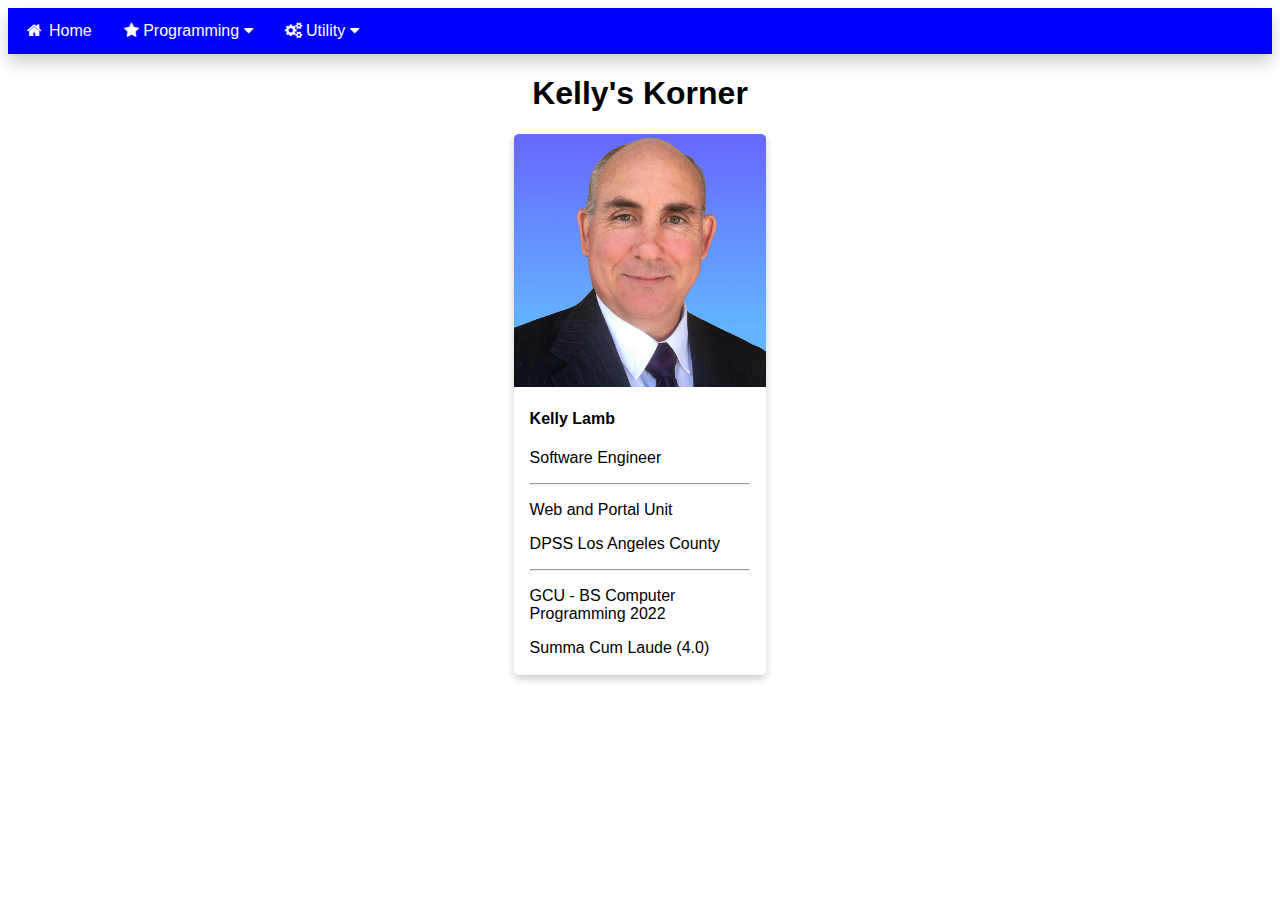
<file: index.html>
<!DOCTYPE html>
<html>
<head>
	<title>Kelly Lamb</title>
	<link rel=stylesheet href="css/nav.css" />
	<link rel=stylesheet href="css/styles.css" />
	<link rel="icon" type="image/x-icon" href="favicon.ico">
	<link rel="shortcut icon" type="image/x-icon" href="favicon.ico">
	<meta name="viewport" content="width=device-width, initial-scale=1">
	<link rel="stylesheet" href="https://cdnjs.cloudflare.com/ajax/libs/font-awesome/4.7.0/css/font-awesome.min.css">
</head>
<body>
	<nav class="navbar">
		<a href="index.html"><i class="fa fa-fw fa-home" aria-hidden="true"></i> Home</a>
		<div class="dropdown">
			<button class="dropbtn"><i class="fa fa-star" aria-hidden="true"></i> Programming 
				<i class="fa fa-caret-down"></i>
			</button>
			<div class="dropdown-content">
				<a href="java.html"><i class="fa fa-file-code-o" aria-hidden="true"></i> Java</a>
				<a href="games.html"><i class="fa fa-file-code-o" aria-hidden="true"></i> Javascript (Games)</a>
				<a href="csharp.html"><i class="fa fa-file-code-o" aria-hidden="true"></i> C#</a>
				<a href="c_cplusplus.html"><i class="fa fa-file-code-o" aria-hidden="true"></i> C/C++</a>
				<a href="php.html"><i class="fa fa-file-code-o" aria-hidden="true"></i> PHP</a>
				<a href="sql.html"><i class="fa fa-file-code-o" aria-hidden="true"></i> SQL</a>
			</div>
		</div> 
		<div class="dropdown">
			<button class="dropbtn"><i class="fa fa-cogs" aria-hidden="true"></i> Utility 
				<i class="fa fa-caret-down"></i>
			</button>
			<div class="dropdown-content">
				<a href="./utilities/timer.html"><i class="fa fa fa-cog" aria-hidden="true"></i> Timer</a>
			</div>
		</div> 
	</nav>
	<h1>Kelly's Korner</h1>
	<div class="card">
		<div>
			<img class="slides" src="images/kellys-photo.png" alt="Kelly's Photo" style="width:100%">
			<img class="slides" src="images/kellys-photo2.jpg" alt="Kelly's Photo" style="width:100%">
			<img class="slides" src="images/kellys-photo3.jpg" alt="Kelly's Photo" style="width:100%">
			<img class="slides" src="images/kellys-photo4.jpg" alt="Kelly's Photo" style="width:100%">
			<img class="slides" src="images/kellys-photo5.jpg" alt="Kelly's Photo" style="width:100%">
			<img class="slides" src="images/kellys-photo6.jpg" alt="Kelly's Photo" style="width:100%">
			<img class="slides" src="images/kellys-photo7.jpg" alt="Kelly's Photo" style="width:100%">
			<img class="slides" src="images/kellys-photo8.jpg" alt="Kelly's Photo" style="width:100%">
			<img class="slides" src="images/kellys-photo9.jpg" alt="Kelly's Photo" style="width:100%">
		</div>
		<div class="container">
			<h4><b>Kelly Lamb</b></h4>
			<p>Software Engineer</p>
			<hr />
			<p>Web and Portal Unit</p>
			<p>DPSS Los Angeles County</p>
			<hr />
			<p>GCU - BS Computer Programming 2022</p>
			<p>Summa Cum Laude (4.0)</p>
		</div>
	</div>

<script>
var slideIndex = 0;
carousel();

function carousel() {
	var i;
	var slides = document.getElementsByClassName("slides");
	for (i = 0; i < slides.length; i++) {
		slides[i].style.display = "none";  
	}
	slideIndex++;
	if (slideIndex > slides.length) {slideIndex = 1}  // Wrap around  
	slides[slideIndex-1].style.display = "block";  
	setTimeout(carousel, 5000); // Change image every 5 seconds
}
</script>

</body>
</html>
</file>
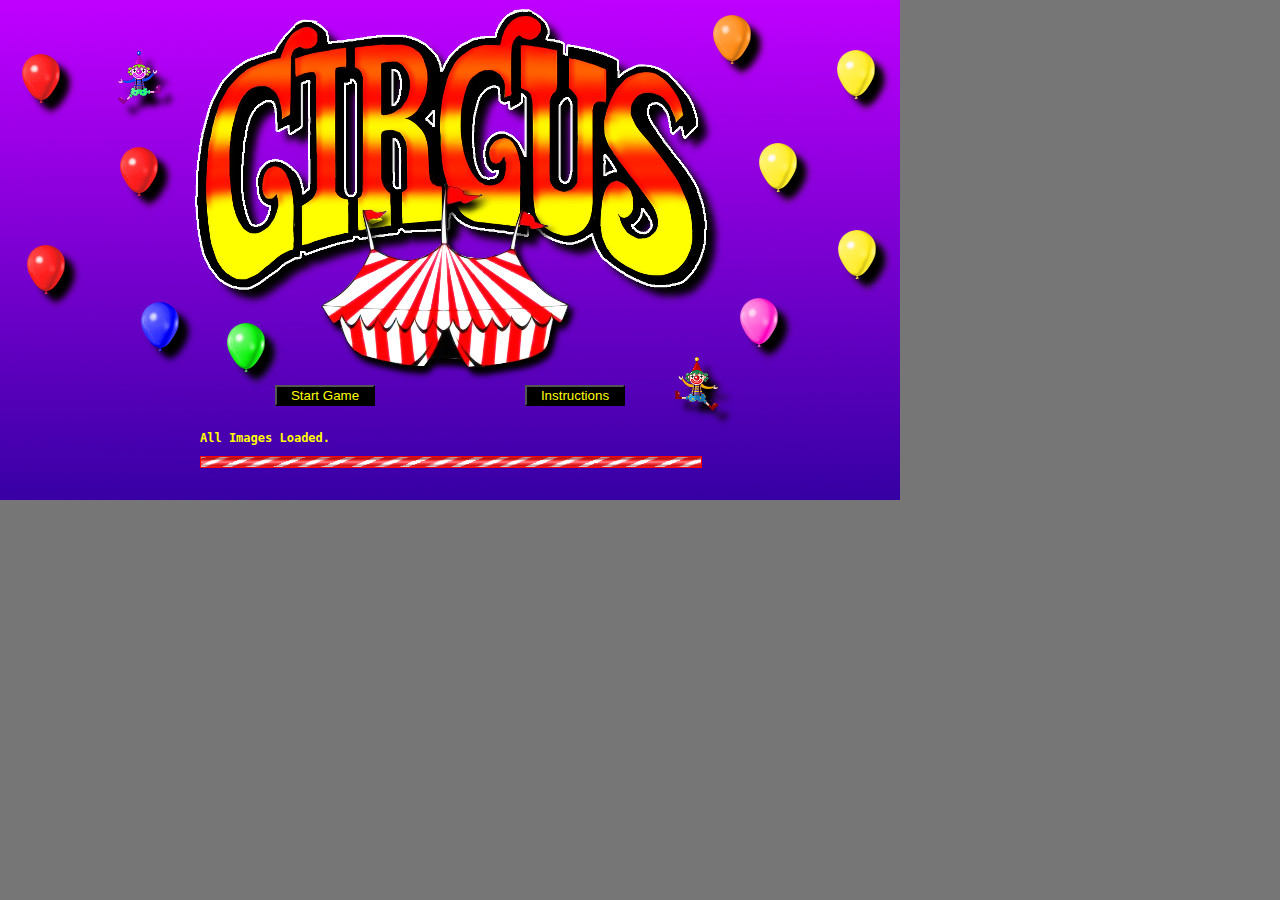
<file: games/circus/index.html>
<!DOCTYPE html>
<html lang="en-us" dir="ltr" >

<head>
	<title>Circus</title>
	<meta charset="utf-8" />
	<meta http-equiv="content-type" content="text/html">
<!--	<meta name="viewport" content="width=device-width, initial-scale=1.0" /> -->

	<style type="text/css" media="all">
		@import "css/main.css";
	</style>
</head>

<body>
	<div id="backgrounds">
	</div>
	<div id="splash">
		<div id="loadingMessage">
			<p>You must turn JavaScript on in order for this game to work</p>
			<div>
				<div>
				</div>
			</div>
		</div> <!-- END #loadingMessage -->
		<button id="btnStartGame"    style="background-color: black; color: yellow; display: none; margin: 0px; position: absolute; left: 275px; top: 385px; width: 100px;" onclick="ready();">Start&nbsp;Game</button>
		<button id="btnInstructions" style="background-color: black; color: yellow; display: none; margin: 0px; position: absolute; left: 525px; top: 385px; width: 100px;" onclick="showInstructions();">Instructions</button>
	</div>
	<div id="instructions">
		<button style="margin: 0px; position: absolute; left: 400px; top: 560px; width: 100px;" onclick="hideInstructions();">Close</button>
	</div>
	<div id="gameover">
	</div>
	<div id="stage">
		<div id="newlevel">
			<p id="levelNumber">1</p>
		</div>
		<div id="scores">
			<div id="score1"></div>
			<div id="highScore"></div>
			<div id="score2"></div>
		</div>

		<div id="status">
			<div id="clownCount"></div>
			<div id="clownCountDisplay">
				<img id="cd1" src="images/clown1_5.png" width="19" height="25" style="visibility: hidden;" alt="clown counter 1">
				<img id="cd2" src="images/clown1_6.png" width="19" height="25" style="visibility: hidden;" alt="clown counter 2">
				<img id="cd3" src="images/clown1_4.png" width="19" height="25" style="visibility: hidden;" alt="clown counter 3">
				<img id="cd4" src="images/clown1_3.png" width="19" height="25" style="visibility: hidden;" alt="clown counter 4">
				<img id="cd5" src="images/clown1_1.png" width="19" height="25" style="visibility: hidden;" alt="clown counter 5">
			</div>
		</div>
	</div>
	<div id="sm2-container"></div>

	<script type="text/javascript" src="scripts/howler.min.js"></script>
	<script type="text/javascript" src="scripts/preload.js"></script>
	<script type="text/javascript" src="scripts/circus_howler.js"></script>

</body>
</html>
</file>
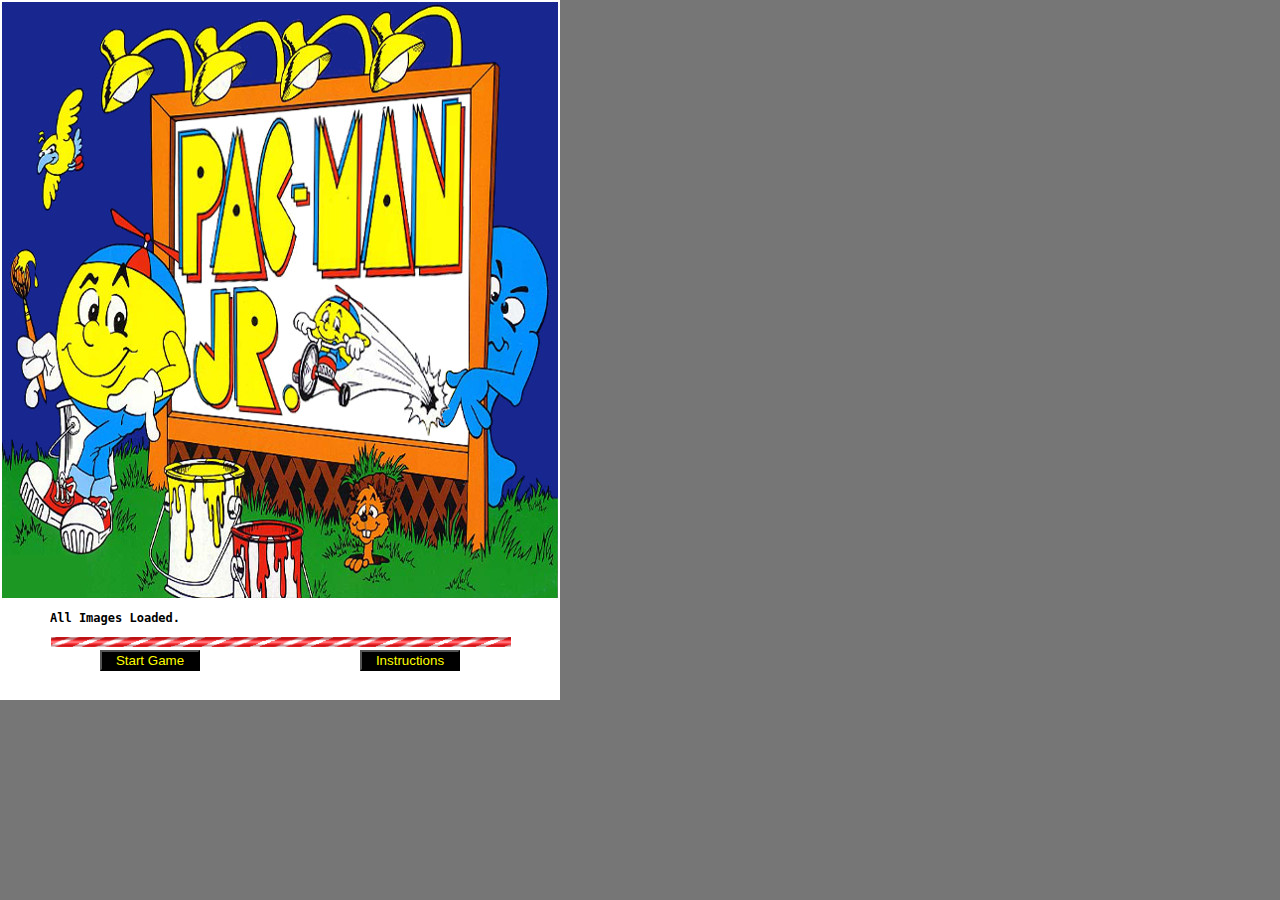
<file: games/pacmanjr/index.html>
<!DOCTYPE html>
<html lang="en-us" dir="ltr" >
<head>
	<title>Pac Man Jr.</title>
	<meta charset="utf-8">
	<meta name="viewport" content="width=560, initial-scale=1" />
	<style type="text/css" media="all">
		@import "css/main.css";
	</style>
</head>
<body>
<div id="container">
	<div id="splash">
		<div id="loadingMessage">
			<p>You must turn JavaScript on in order for this game to work</p>
			<div>
				<div>
				</div>
			</div>
		</div> <!-- END #loadingMessage -->
		<button id="btnStartGame"    style="background-color: black; color: yellow; display: none; margin: 0px; position: absolute; left: 100px; top: 650px; width: 100px;" onclick="ready();">Start&nbsp;Game</button>
		<button id="btnInstructions" style="background-color: black; color: yellow; display: none; margin: 0px; position: absolute; left: 360px; top: 650px; width: 100px;" onclick="showInstructions();">Instructions</button>
	</div>
	<div id="instructions">
		<button style="margin: 0px; position: absolute; left: 230px; top: 650px; width: 100px;" onclick="hideInstructions();">Close</button>
	</div>
	<div id="gameover">
	</div>
	<div id="stage">
		<div id="scores">
			<div id="score1"></div>
			<div id="highScore"></div>
			<div id="score2"></div>
		</div>
		<div id="mazeArea">
		</div>
		<div id="status">
			<div id="goodieDisplay">
				<img id="gc7" src="images/goodie06.png" width="30" height="30" style="visibility: hidden; padding: 2px; margin: 0px; border: 0px; display: inline; float: left;" alt="goodie 7">
				<img id="gc6" src="images/goodie05.png" width="30" height="30" style="visibility: hidden; padding: 2px; margin: 0px; border: 0px; display: inline; float: left;" alt="goodie 6">
				<img id="gc5" src="images/goodie04.png" width="30" height="30" style="visibility: hidden; padding: 2px; margin: 0px; border: 0px; display: inline; float: left;" alt="goodie 5">
				<img id="gc4" src="images/goodie03.png" width="30" height="30" style="visibility: hidden; padding: 2px; margin: 0px; border: 0px; display: inline; float: left;" alt="goodie 4">
				<img id="gc3" src="images/goodie02.png" width="30" height="30" style="visibility: hidden; padding: 2px; margin: 0px; border: 0px; display: inline; float: left;" alt="goodie 3">
				<img id="gc2" src="images/goodie01.png" width="30" height="30" style="visibility: hidden; padding: 2px; margin: 0px; border: 0px; display: inline; float: left;" alt="goodie 2">
				<img id="gc1" src="images/goodie00.png" width="30" height="30" style="visibility: hidden; padding: 2px; margin: 0px; border: 0px; display: inline; float: left;" alt="goodie 1">
			</div>
			<div id="livesCount"></div>
			<div id="livesCountDisplay">
				<img id="lc1" src="images/pr5.png" width="30" height="30" style="visibility: hidden; padding: 2px; margin: 0px; border 0px; display: inline; float: left;" alt="life count 1">
				<img id="lc2" src="images/pr5.png" width="30" height="30" style="visibility: hidden; padding: 2px; margin: 0px; border 0px; display: inline; float: left;" alt="life count 2">
				<img id="lc3" src="images/pr5.png" width="30" height="30" style="visibility: hidden; padding: 2px; margin: 0px; border 0px; display: inline; float: left;" alt="life count 3">
				<img id="lc4" src="images/pr5.png" width="30" height="30" style="visibility: hidden; padding: 2px; margin: 0px; border 0px; display: inline; float: left;" alt="life count 4">
				<img id="lc5" src="images/pr5.png" width="30" height="30" style="visibility: hidden; padding: 2px; margin: 0px; border 0px; display: inline; float: left;" alt="life count 5">
			</div>
		</div>
	</div>
</div>
	<script type="text/javascript" src="scripts/howler.min.js"></script>
	<script type="text/javascript" src="scripts/preload.js"></script>
	<script type="text/javascript" src="scripts/pacmanjr_howler.js"></script>
</body>
</html>
</file>
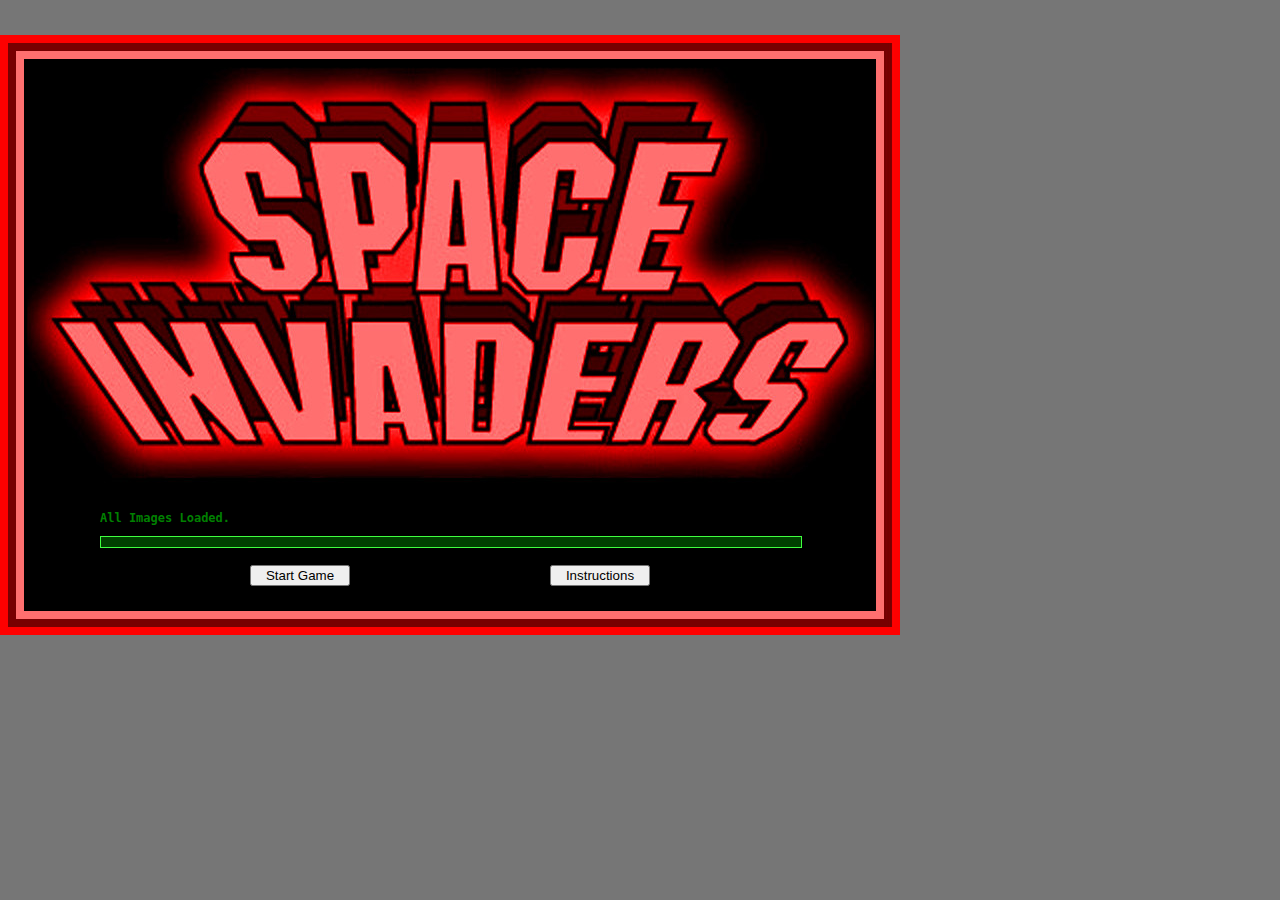
<file: games/spaceinvaders/index.html>
<!DOCTYPE html>
<html lang="en-us" dir="ltr" >

<head>
	<title>Space Invaders</title>

	<meta http-equiv="content-type" content="text/html; charset=utf-8" />

	<style type="text/css" media="all">
		@import "css/main.css";
	</style>
</head>

<body>
	<div id="splash">
		<div id="loadingMessage">
			<p>You must turn JavaScript on in order for this game to work</p>
			<div>
				<div>
				</div>
			</div>
		</div> <!-- END #loadingMessage -->
		<button id="btnStartGame"    style="display: none; margin: 0px; position: absolute; left: 250px; top: 530px; width: 100px;" onclick="ready();">Start&nbsp;Game</button>
		<button id="btnInstructions" style="display: none; margin: 0px; position: absolute; left: 550px; top: 530px; width: 100px;" onclick="showInstructions();">Instructions</button>
	</div>
	<div id="instructions">
		<button style="margin: 0px; position: absolute; left: 400px; top: 530px; width: 100px;" onclick="hideInstructions();">Close</button>
	</div>
	<div id="gameover">
	</div>
	<div id="stage">
		<div id="scores">
			<div id="score1"></div>
			<div id="highScore"></div>
			<div id="score2"></div>
		</div>
		<div id="status">
			<div id="shipCount"></div>
			<div id="shipCountDisplay">
				<img id="sd1" src="images/si_cannon2.png" width="37" height="25" style="visibility: hidden;" alt="ship count 1">
				<img id="sd2" src="images/si_cannon2.png" width="37" height="25" style="visibility: hidden;" alt="ship count 2">
				<img id="sd3" src="images/si_cannon2.png" width="37" height="25" style="visibility: hidden;" alt="ship count 3">
				<img id="sd4" src="images/si_cannon2.png" width="37" height="25" style="visibility: hidden;" alt="ship count 4">
			</div>
		</div>
	</div>

	<script type="text/javascript" src="scripts/howler.min.js"></script>
	<script type="text/javascript" src="scripts/preload.js"></script>
	<script type="text/javascript" src="scripts/spaceinvader_howler.js"></script>

</body>
</html>
</file>
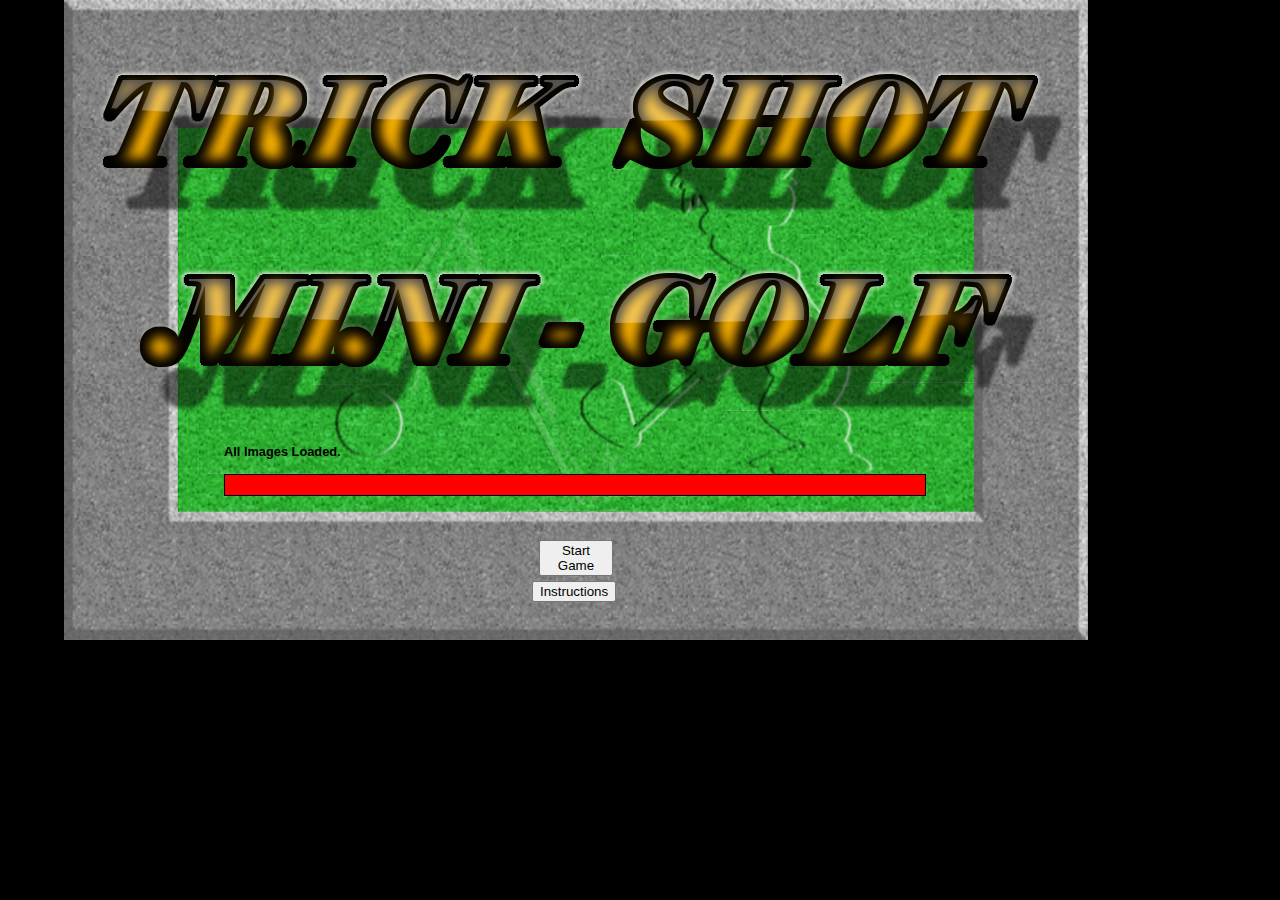
<file: games/trickshot/index.html>
<!DOCTYPE html>
<html lang="en-us" dir="ltr" >

<head>
	<title>Trick Shot Mini-Golf</title>

	<meta http-equiv="content-type" content="text/html; charset=utf-8" />

	<style type="text/css" media="all">
		@import "css/main.css";
	</style>
</head>

<body>
	<div id="splash">
		<div id="loadingMessage">
			<p>You must turn JavaScript on in order for this game to work</p>
			<div>
				<div>
				</div>
			</div>
		</div> <!-- END #loadingMessage -->
		<button id="btnStartGame"    style="display: none; margin: 540px 475px auto;" onclick="ready();">Start Game</button>
		<button id="btnInstructions" style="display: none; margin: 5px 468px;" onclick="showInstructions();">Instructions</button>
	</div>
	<div id="scard">
		<table id="scorecard">
			<tr><th colspan="20">Score Card</th></tr>
			<tr><th>Hole</th><th>1</th><th>2</th><th>3</th><th>4</th><th>5</th><th>6</th><th>7</th><th>8</th><th>9</th><th>10</th><th>11</th><th>12</th><th>13</th><th>14</th><th>15</th><th>16</th><th>17</th><th>18</th><th>Total</th></tr>
			<tr><th>Par</th><th>3</th><th>3</th><th>3</th><th>3</th><th>3</th><th>3</th><th>3</th><th>3</th><th>3</th><th>3</th><th>3</th><th>3</th><th>3</th><th>3</th><th>3</th><th>3</th><th>3</th><th>3</th><th>54</th></tr>
			<tr class="alt"><td>Score</td><td></td><td></td><td></td><td></td><td></td><td></td><td></td><td></td><td></td><td></td><td></td><td></td><td></td><td></td><td></td><td></td><td></td><td></td><td></td></tr>
			<tr class="alt"><td>Bonus</td><td></td><td></td><td></td><td></td><td></td><td></td><td></td><td></td><td></td><td></td><td></td><td></td><td></td><td></td><td></td><td></td><td></td><td></td><td></td></tr>
			<tr class="alt"><td>Status</td><td></td><td></td><td></td><td></td><td></td><td></td><td></td><td></td><td></td><td></td><td></td><td></td><td></td><td></td><td></td><td></td><td></td><td></td><td></td></tr>
		</table>
		<button style="margin: 0px 475px;" onclick="hideScoreCard();">Next</button>
	</div>
	<div id="instructions">
		<p>
			1. To start, click anywhere on the "Start Here" mat to place the ball.</br>
			2. To aim, move aiming balls in the direction you want to swing by moving the mouse.</br>
			3. The distance between the aiming balls indicates strength of the swing (far for hard hits, close for soft hits.)</br></br>
			Note: Bonus points are awarded for bankshots.  The more banks, the better the bonus.</br>
			Also, if you are too close to the edge, you may bank it off the edge to get better distance.</br>
		</p>
		<button style="margin: 10px 325px auto;" onclick="hideInstructions();">Close</button>
	</div>
	<div id="stage">
		<img name="ball1" src="images/ball.png" vspace="0" hspace="0" style="opacity: 1.0;  -ms-filter: 'progid:DXImageTransform.Microsoft.Alpha(Opacity=100)';filter: alpha(opacity=100); -moz-opacity: 1.0; -khtml-opacity: 1.0;position: absolute; z-index: 15; top: -250px; left:-450px; width: 16px; height: 16px; border: 0px; margin: 0px; padding: 0px; overflow: hidden;" alt="golf ball">
		<img name="ball2" src="images/ball.png" vspace="0" hspace="0" style="opacity: 0.3;  -ms-filter: 'progid:DXImageTransform.Microsoft.Alpha(Opacity= 30)';filter: alpha(opacity= 30); -moz-opacity: 0.3; -khtml-opacity: 0.3;position: absolute; z-index: 11; top: -250px; left: 450px; width: 16px; height: 16px; border: 0px; margin: 0px; padding: 0px; overflow: hidden;" alt="golf ball">
		<img name="ball3" src="images/ball.png" vspace="0" hspace="0" style="opacity: 0.5;  -ms-filter: 'progid:DXImageTransform.Microsoft.Alpha(Opacity= 50)';filter: alpha(opacity= 50); -moz-opacity: 0.5; -khtml-opacity: 0.5;position: absolute; z-index: 12; top: -250px; left: 450px; width: 16px; height: 16px; border: 0px; margin: 0px; padding: 0px; overflow: hidden;" alt="golf ball">
		<img name="ball4" src="images/ball.png" vspace="0" hspace="0" style="opacity: 0.7;  -ms-filter: 'progid:DXImageTransform.Microsoft.Alpha(Opacity= 70)';filter: alpha(opacity= 70); -moz-opacity: 0.7; -khtml-opacity: 0.7;position: absolute; z-index: 13; top: -250px; left: 450px; width: 16px; height: 16px; border: 0px; margin: 0px; padding: 0px; overflow: hidden;" alt="golf ball">
		<img name="ball5" src="images/ball.png" vspace="0" hspace="0" style="opacity: 0.9;  -ms-filter: 'progid:DXImageTransform.Microsoft.Alpha(Opacity= 90)';filter: alpha(opacity= 90); -moz-opacity: 0.9; -khtml-opacity: 0.9;position: absolute; z-index: 14; top: -250px; left: 450px; width: 16px; height: 16px; border: 0px; margin: 0px; padding: 0px; overflow: hidden;" alt="golf ball">
		<img name="hole"  src="images/hole.png" vspace="0" hspace="0" style="opacity: 1.0;  -ms-filter: 'progid:DXImageTransform.Microsoft.Alpha(Opacity=100)';filter: alpha(opacity=100); -moz-opacity: 1.0; -khtml-opacity: 1.0;position: absolute; z-index:  5; top: -250px; left: 450px; width: 32px; height: 24px; border: 0px; margin: 0px; padding: 0px; overflow: hidden;" alt="cup">
		<img name="start" src="images/smat.png" vspace="0" hspace="0" style="opacity: 0.4;  -ms-filter: 'progid:DXImageTransform.Microsoft.Alpha(Opacity= 40)';filter: alpha(opacity= 40); -moz-opacity: 0.4; -khtml-opacity: 0.4;position: absolute; z-index:  2; top: -250px; left: 450px; width:128px; height:128px; border: 0px; margin: 0px; padding: 0px; overflow: hidden;" alt="start">

		<img id="a11" src="images/grass.png" vspace="0" hspace="0" style="opacity: 1.0; position: absolute; z-index: 1; top:   0px; left:   0px; width: 128px; height: 128px; border: 0px; margin: 0px; padding: 0px; overflow: hidden;" alt="game piece">
		<img id="a12" src="images/grass.png" vspace="0" hspace="0" style="opacity: 1.0; position: absolute; z-index: 1; top:   0px; left: 128px; width: 128px; height: 128px; border: 0px; margin: 0px; padding: 0px; overflow: hidden;" alt="game piece">
		<img id="a13" src="images/grass.png" vspace="0" hspace="0" style="opacity: 1.0; position: absolute; z-index: 1; top:   0px; left: 256px; width: 128px; height: 128px; border: 0px; margin: 0px; padding: 0px; overflow: hidden;" alt="game piece">
		<img id="a14" src="images/grass.png" vspace="0" hspace="0" style="opacity: 1.0; position: absolute; z-index: 1; top:   0px; left: 384px; width: 128px; height: 128px; border: 0px; margin: 0px; padding: 0px; overflow: hidden;" alt="game piece">
		<img id="a15" src="images/grass.png" vspace="0" hspace="0" style="opacity: 1.0; position: absolute; z-index: 1; top:   0px; left: 512px; width: 128px; height: 128px; border: 0px; margin: 0px; padding: 0px; overflow: hidden;" alt="game piece">
		<img id="a16" src="images/grass.png" vspace="0" hspace="0" style="opacity: 1.0; position: absolute; z-index: 1; top:   0px; left: 640px; width: 128px; height: 128px; border: 0px; margin: 0px; padding: 0px; overflow: hidden;" alt="game piece">
		<img id="a17" src="images/grass.png" vspace="0" hspace="0" style="opacity: 1.0; position: absolute; z-index: 1; top:   0px; left: 768px; width: 128px; height: 128px; border: 0px; margin: 0px; padding: 0px; overflow: hidden;" alt="game piece">
		<img id="a18" src="images/grass.png" vspace="0" hspace="0" style="opacity: 1.0; position: absolute; z-index: 1; top:   0px; left: 896px; width: 128px; height: 128px; border: 0px; margin: 0px; padding: 0px; overflow: hidden;" alt="game piece">
		<img id="a19" src="images/grass.png" vspace="0" hspace="0" style="opacity: 1.0; position: absolute; z-index: 1; top:   0px; left:1024px; width: 128px; height: 128px; border: 0px; margin: 0px; padding: 0px; overflow: hidden;" alt="game piece">

		<img id="a21" src="images/grass.png" vspace="0" hspace="0" style="opacity: 1.0; position: absolute; z-index: 1; top: 128px; left:   0px; width: 128px; height: 128px; border: 0px; margin: 0px; padding: 0px; overflow: hidden;" alt="game piece">
		<img id="a22" src="images/grass.png" vspace="0" hspace="0" style="opacity: 1.0; position: absolute; z-index: 1; top: 128px; left: 128px; width: 128px; height: 128px; border: 0px; margin: 0px; padding: 0px; overflow: hidden;" alt="game piece">
		<img id="a23" src="images/grass.png" vspace="0" hspace="0" style="opacity: 1.0; position: absolute; z-index: 1; top: 128px; left: 256px; width: 128px; height: 128px; border: 0px; margin: 0px; padding: 0px; overflow: hidden;" alt="game piece">
		<img id="a24" src="images/grass.png" vspace="0" hspace="0" style="opacity: 1.0; position: absolute; z-index: 1; top: 128px; left: 384px; width: 128px; height: 128px; border: 0px; margin: 0px; padding: 0px; overflow: hidden;" alt="game piece">
		<img id="a25" src="images/grass.png" vspace="0" hspace="0" style="opacity: 1.0; position: absolute; z-index: 1; top: 128px; left: 512px; width: 128px; height: 128px; border: 0px; margin: 0px; padding: 0px; overflow: hidden;" alt="game piece">
		<img id="a26" src="images/grass.png" vspace="0" hspace="0" style="opacity: 1.0; position: absolute; z-index: 1; top: 128px; left: 640px; width: 128px; height: 128px; border: 0px; margin: 0px; padding: 0px; overflow: hidden;" alt="game piece">
		<img id="a27" src="images/grass.png" vspace="0" hspace="0" style="opacity: 1.0; position: absolute; z-index: 1; top: 128px; left: 768px; width: 128px; height: 128px; border: 0px; margin: 0px; padding: 0px; overflow: hidden;" alt="game piece">
		<img id="a28" src="images/grass.png" vspace="0" hspace="0" style="opacity: 1.0; position: absolute; z-index: 1; top: 128px; left: 896px; width: 128px; height: 128px; border: 0px; margin: 0px; padding: 0px; overflow: hidden;" alt="game piece">
		<img id="a29" src="images/grass.png" vspace="0" hspace="0" style="opacity: 1.0; position: absolute; z-index: 1; top: 128px; left:1024px; width: 128px; height: 128px; border: 0px; margin: 0px; padding: 0px; overflow: hidden;" alt="game piece">

		<img id="a31" src="images/grass.png" vspace="0" hspace="0" style="opacity: 1.0; position: absolute; z-index: 1; top: 256px; left:   0px; width: 128px; height: 128px; border: 0px; margin: 0px; padding: 0px; overflow: hidden;" alt="game piece">
		<img id="a32" src="images/grass.png" vspace="0" hspace="0" style="opacity: 1.0; position: absolute; z-index: 1; top: 256px; left: 128px; width: 128px; height: 128px; border: 0px; margin: 0px; padding: 0px; overflow: hidden;" alt="game piece">
		<img id="a33" src="images/grass.png" vspace="0" hspace="0" style="opacity: 1.0; position: absolute; z-index: 1; top: 256px; left: 256px; width: 128px; height: 128px; border: 0px; margin: 0px; padding: 0px; overflow: hidden;" alt="game piece">
		<img id="a34" src="images/grass.png" vspace="0" hspace="0" style="opacity: 1.0; position: absolute; z-index: 1; top: 256px; left: 384px; width: 128px; height: 128px; border: 0px; margin: 0px; padding: 0px; overflow: hidden;" alt="game piece">
		<img id="a35" src="images/grass.png" vspace="0" hspace="0" style="opacity: 1.0; position: absolute; z-index: 1; top: 256px; left: 512px; width: 128px; height: 128px; border: 0px; margin: 0px; padding: 0px; overflow: hidden;" alt="game piece">
		<img id="a36" src="images/grass.png" vspace="0" hspace="0" style="opacity: 1.0; position: absolute; z-index: 1; top: 256px; left: 640px; width: 128px; height: 128px; border: 0px; margin: 0px; padding: 0px; overflow: hidden;" alt="game piece">
		<img id="a37" src="images/grass.png" vspace="0" hspace="0" style="opacity: 1.0; position: absolute; z-index: 1; top: 256px; left: 768px; width: 128px; height: 128px; border: 0px; margin: 0px; padding: 0px; overflow: hidden;" alt="game piece">
		<img id="a38" src="images/grass.png" vspace="0" hspace="0" style="opacity: 1.0; position: absolute; z-index: 1; top: 256px; left: 896px; width: 128px; height: 128px; border: 0px; margin: 0px; padding: 0px; overflow: hidden;" alt="game piece">
		<img id="a39" src="images/grass.png" vspace="0" hspace="0" style="opacity: 1.0; position: absolute; z-index: 1; top: 256px; left:1024px; width: 128px; height: 128px; border: 0px; margin: 0px; padding: 0px; overflow: hidden;" alt="game piece">

		<img id="a41" src="images/grass.png" vspace="0" hspace="0" style="opacity: 1.0; position: absolute; z-index: 1; top: 384px; left:   0px; width: 128px; height: 128px; border: 0px; margin: 0px; padding: 0px; overflow: hidden;" alt="game piece">
		<img id="a42" src="images/grass.png" vspace="0" hspace="0" style="opacity: 1.0; position: absolute; z-index: 1; top: 384px; left: 128px; width: 128px; height: 128px; border: 0px; margin: 0px; padding: 0px; overflow: hidden;" alt="game piece">
		<img id="a43" src="images/grass.png" vspace="0" hspace="0" style="opacity: 1.0; position: absolute; z-index: 1; top: 384px; left: 256px; width: 128px; height: 128px; border: 0px; margin: 0px; padding: 0px; overflow: hidden;" alt="game piece">
		<img id="a44" src="images/grass.png" vspace="0" hspace="0" style="opacity: 1.0; position: absolute; z-index: 1; top: 384px; left: 384px; width: 128px; height: 128px; border: 0px; margin: 0px; padding: 0px; overflow: hidden;" alt="game piece">
		<img id="a45" src="images/grass.png" vspace="0" hspace="0" style="opacity: 1.0; position: absolute; z-index: 1; top: 384px; left: 512px; width: 128px; height: 128px; border: 0px; margin: 0px; padding: 0px; overflow: hidden;" alt="game piece">
		<img id="a46" src="images/grass.png" vspace="0" hspace="0" style="opacity: 1.0; position: absolute; z-index: 1; top: 384px; left: 640px; width: 128px; height: 128px; border: 0px; margin: 0px; padding: 0px; overflow: hidden;" alt="game piece">
		<img id="a47" src="images/grass.png" vspace="0" hspace="0" style="opacity: 1.0; position: absolute; z-index: 1; top: 384px; left: 768px; width: 128px; height: 128px; border: 0px; margin: 0px; padding: 0px; overflow: hidden;" alt="game piece">
		<img id="a48" src="images/grass.png" vspace="0" hspace="0" style="opacity: 1.0; position: absolute; z-index: 1; top: 384px; left: 896px; width: 128px; height: 128px; border: 0px; margin: 0px; padding: 0px; overflow: hidden;" alt="game piece">
		<img id="a49" src="images/grass.png" vspace="0" hspace="0" style="opacity: 1.0; position: absolute; z-index: 1; top: 384px; left:1024px; width: 128px; height: 128px; border: 0px; margin: 0px; padding: 0px; overflow: hidden;" alt="game piece">

		<img id="a51" src="images/grass.png" vspace="0" hspace="0" style="opacity: 1.0; position: absolute; z-index: 1; top: 512px; left:   0px; width: 128px; height: 128px; border: 0px; margin: 0px; padding: 0px; overflow: hidden;" alt="game piece">
		<img id="a52" src="images/grass.png" vspace="0" hspace="0" style="opacity: 1.0; position: absolute; z-index: 1; top: 512px; left: 128px; width: 128px; height: 128px; border: 0px; margin: 0px; padding: 0px; overflow: hidden;" alt="game piece">
		<img id="a53" src="images/grass.png" vspace="0" hspace="0" style="opacity: 1.0; position: absolute; z-index: 1; top: 512px; left: 256px; width: 128px; height: 128px; border: 0px; margin: 0px; padding: 0px; overflow: hidden;" alt="game piece">
		<img id="a54" src="images/grass.png" vspace="0" hspace="0" style="opacity: 1.0; position: absolute; z-index: 1; top: 512px; left: 384px; width: 128px; height: 128px; border: 0px; margin: 0px; padding: 0px; overflow: hidden;" alt="game piece">
		<img id="a55" src="images/grass.png" vspace="0" hspace="0" style="opacity: 1.0; position: absolute; z-index: 1; top: 512px; left: 512px; width: 128px; height: 128px; border: 0px; margin: 0px; padding: 0px; overflow: hidden;" alt="game piece">
		<img id="a56" src="images/grass.png" vspace="0" hspace="0" style="opacity: 1.0; position: absolute; z-index: 1; top: 512px; left: 640px; width: 128px; height: 128px; border: 0px; margin: 0px; padding: 0px; overflow: hidden;" alt="game piece">
		<img id="a57" src="images/grass.png" vspace="0" hspace="0" style="opacity: 1.0; position: absolute; z-index: 1; top: 512px; left: 768px; width: 128px; height: 128px; border: 0px; margin: 0px; padding: 0px; overflow: hidden;" alt="game piece">
		<img id="a58" src="images/grass.png" vspace="0" hspace="0" style="opacity: 1.0; position: absolute; z-index: 1; top: 512px; left: 896px; width: 128px; height: 128px; border: 0px; margin: 0px; padding: 0px; overflow: hidden;" alt="game piece">
		<img id="a59" src="images/grass.png" vspace="0" hspace="0" style="opacity: 1.0; position: absolute; z-index: 1; top: 512px; left:1024px; width: 128px; height: 128px; border: 0px; margin: 0px; padding: 0px; overflow: hidden;" alt="game piece">

		<img id="o1" src="images/flower5.png" vspace="0" hspace="0" style="opacity: 1.0; -ms-filter: 'progid:DXImageTransform.Microsoft.Alpha(Opacity=100)';filter: alpha(opacity=100); -moz-opacity: 1.0; -khtml-opacity: 1.0; position: absolute; z-index: 25; top: 0px; left: -500px; width: 0px; height: 0px; border: 0px; margin: 0px; padding: 0px; overflow: hidden;" alt="game piece">
		<img id="o2" src="images/flower5.png" vspace="0" hspace="0" style="opacity: 1.0; -ms-filter: 'progid:DXImageTransform.Microsoft.Alpha(Opacity=100)';filter: alpha(opacity=100); -moz-opacity: 1.0; -khtml-opacity: 1.0; position: absolute; z-index: 25; top: 0px; left: -500px; width: 0px; height: 0px; border: 0px; margin: 0px; padding: 0px; overflow: hidden;" alt="game piece">
		<img id="o3" src="images/flower5.png" vspace="0" hspace="0" style="opacity: 1.0; -ms-filter: 'progid:DXImageTransform.Microsoft.Alpha(Opacity=100)';filter: alpha(opacity=100); -moz-opacity: 1.0; -khtml-opacity: 1.0; position: absolute; z-index: 25; top: 0px; left: -500px; width: 0px; height: 0px; border: 0px; margin: 0px; padding: 0px; overflow: hidden;" alt="game piece">
		<img id="o4" src="images/flower5.png" vspace="0" hspace="0" style="opacity: 1.0; -ms-filter: 'progid:DXImageTransform.Microsoft.Alpha(Opacity=100)';filter: alpha(opacity=100); -moz-opacity: 1.0; -khtml-opacity: 1.0; position: absolute; z-index: 25; top: 0px; left: -500px; width: 0px; height: 0px; border: 0px; margin: 0px; padding: 0px; overflow: hidden;" alt="game piece">
		<img id="o5" src="images/flower5.png" vspace="0" hspace="0" style="opacity: 1.0; -ms-filter: 'progid:DXImageTransform.Microsoft.Alpha(Opacity=100)';filter: alpha(opacity=100); -moz-opacity: 1.0; -khtml-opacity: 1.0; position: absolute; z-index: 25; top: 0px; left: -500px; width: 0px; height: 0px; border: 0px; margin: 0px; padding: 0px; overflow: hidden;" alt="game piece">
	</div> <!-- END #stage -->
	<div id="holeCount" style="position: absolute; top: 240px; left: 424px; z-index: 26; padding: 50px; font-size: 300%; opacity: 0.0;  -ms-filter: 'progid:DXImageTransform.Microsoft.Alpha(Opacity=0)';filter: alpha(opacity=0); -moz-opacity: 0.0; -khtml-opacity: 0.0;border: 2px solid black; background-color: #FFF; text-color: #FFF; width: 200px; text-align: center;"> </div>

	<script type="text/javascript" src="scripts/howler.min.js"></script>
	<script type="text/javascript" src="scripts/preload.js"></script>
	<script type="text/javascript" src="scripts/trickshot_howler.js"></script>
</body>
</html>
</file>
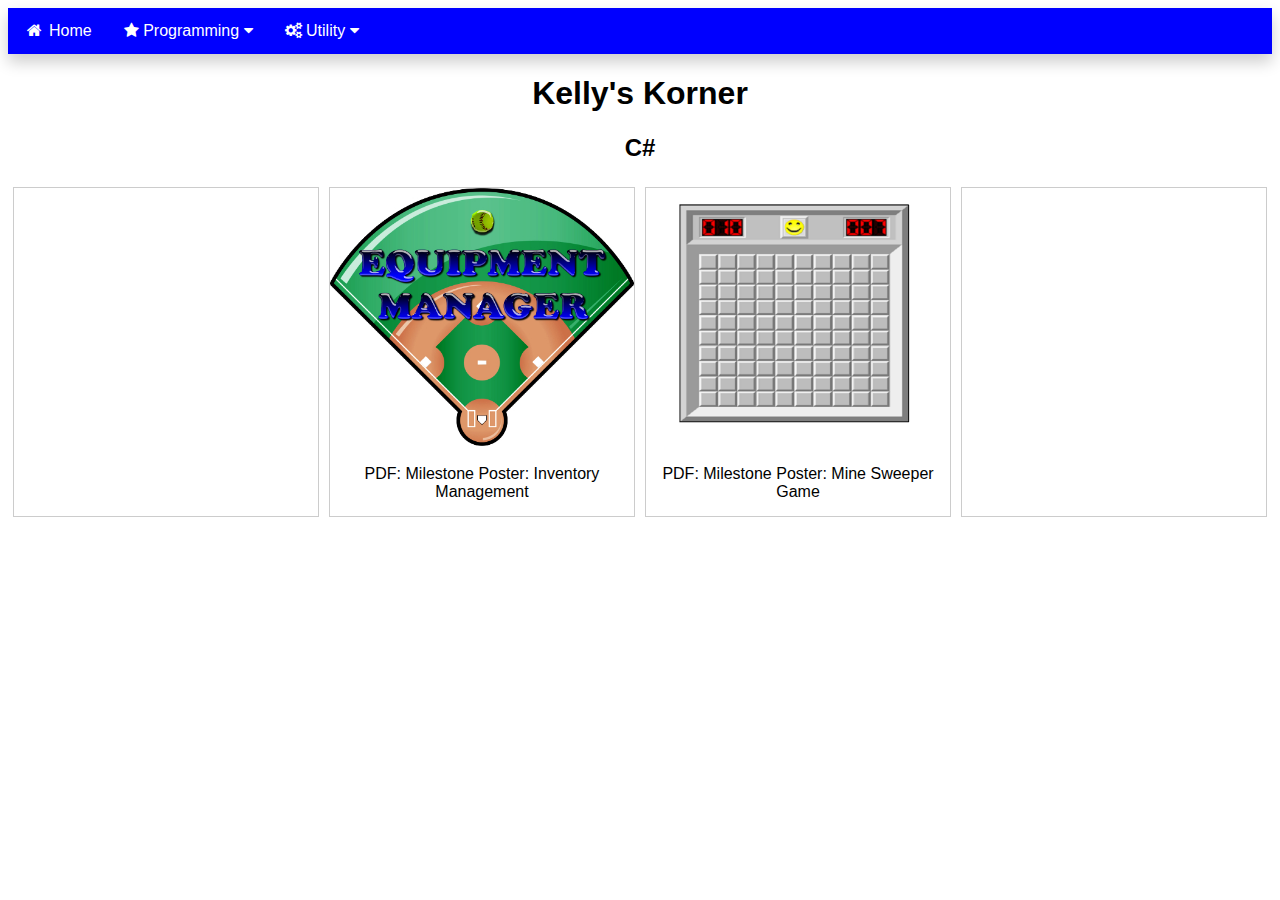
<file: csharp.html>
<!DOCTYPE html>
<html>
<head>
	<title>Kelly Lamb: C#</title>
	<link rel=stylesheet href="css/nav.css" />
	<link rel=stylesheet href="css/styles.css" />
	<link rel="icon" type="image/x-icon" href="favicon.ico">
	<link rel="shortcut icon" type="image/x-icon" href="favicon.ico">
	<meta name="viewport" content="width=device-width, initial-scale=1">
	<link rel="stylesheet" href="https://cdnjs.cloudflare.com/ajax/libs/font-awesome/4.7.0/css/font-awesome.min.css">
</head>
<body>
	<nav class="navbar">
		<a href="index.html"><i class="fa fa-fw fa-home" aria-hidden="true"></i> Home</a>
		<div class="dropdown">
			<button class="dropbtn"><i class="fa fa-star" aria-hidden="true"></i> Programming 
				<i class="fa fa-caret-down"></i>
			</button>
			<div class="dropdown-content">
				<a href="java.html"><i class="fa fa-file-code-o" aria-hidden="true"></i> Java</a>
				<a href="games.html"><i class="fa fa-file-code-o" aria-hidden="true"></i> Javascript (Games)</a>
				<a href="csharp.html"><i class="fa fa-file-code-o" aria-hidden="true"></i> C#</a>
				<a href="c_cplusplus.html"><i class="fa fa-file-code-o" aria-hidden="true"></i> C/C++</a>
				<a href="php.html"><i class="fa fa-file-code-o" aria-hidden="true"></i> PHP</a>
				<a href="sql.html"><i class="fa fa-file-code-o" aria-hidden="true"></i> SQL</a>
			</div>
		</div> 
		<div class="dropdown">
			<button class="dropbtn"><i class="fa fa-cogs" aria-hidden="true"></i> Utility
				<i class="fa fa-caret-down"></i>
			</button>
			<div class="dropdown-content">
				<a href="./utilities/timer.html"><i class="fa fa fa-cog" aria-hidden="true"></i> Timer</a>
			</div>
		</div> 
	</nav>
	<h1>Kelly's Korner</h1>
	<h2>C#</h2>
	<div class="gallery">
		<div class="gallery-item"></div>

		<div class="gallery-item">
			<a target="_blank" href="./programs/csharp/CST-117-RS-ResearchPoster-Milestone-5.pdf">
				<img src="./images/EMLogo.jpg" alt="PDF: Milestone Poster: Inventory Management" width="320px" height="200px">
			</a>
			<div class="desc">PDF: Milestone Poster: Inventory Management</div>
		</div>

		<div class="gallery-item">
			<a target="_blank" href="./programs/csharp/CST-227-RS-ResearchPoster-Milestone-7.pdf">
				<img src="./images/MWLogo.png" alt="PDF: Milestone Poster: Mine Sweeper Game" width="320px" height="200px">
			</a>
			<div class="desc">PDF: Milestone Poster: Mine Sweeper Game</div>
		</div>

		<div class="gallery-item"></div>

	</div>
</body>
</html>
</file>
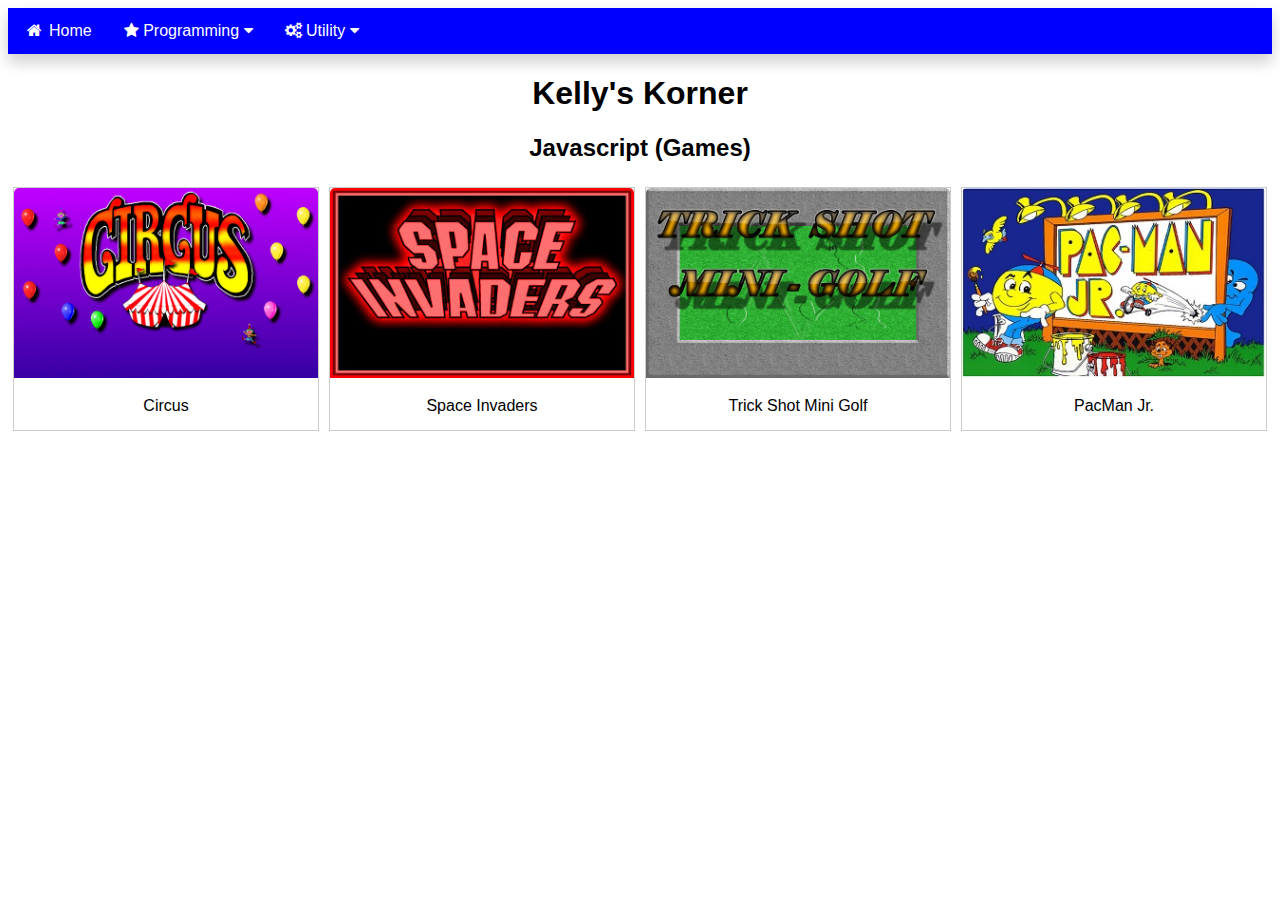
<file: games.html>
<!DOCTYPE html>
<html>
<head>
	<title>Kelly Lamb: Games</title>
	<link rel=stylesheet href="css/nav.css" />
	<link rel=stylesheet href="css/styles.css" />
	<link rel="icon" type="image/x-icon" href="favicon.ico">
	<link rel="shortcut icon" type="image/x-icon" href="favicon.ico">
	<meta name="viewport" content="width=device-width, initial-scale=1">
	<link rel="stylesheet" href="https://cdnjs.cloudflare.com/ajax/libs/font-awesome/4.7.0/css/font-awesome.min.css">
</head>
<body>
	<nav class="navbar">
		<a href="index.html"><i class="fa fa-fw fa-home" aria-hidden="true"></i> Home</a>
		<div class="dropdown">
			<button class="dropbtn"><i class="fa fa-star" aria-hidden="true"></i> Programming 
				<i class="fa fa-caret-down"></i>
			</button>
			<div class="dropdown-content">
				<a href="java.html"><i class="fa fa-file-code-o" aria-hidden="true"></i> Java</a>
				<a href="games.html"><i class="fa fa-file-code-o" aria-hidden="true"></i> Javascript (Games)</a>
				<a href="csharp.html"><i class="fa fa-file-code-o" aria-hidden="true"></i> C#</a>
				<a href="c_cplusplus.html"><i class="fa fa-file-code-o" aria-hidden="true"></i> C/C++</a>
				<a href="php.html"><i class="fa fa-file-code-o" aria-hidden="true"></i> PHP</a>
				<a href="sql.html"><i class="fa fa-file-code-o" aria-hidden="true"></i> SQL</a>
			</div>
		</div> 
		<div class="dropdown">
			<button class="dropbtn"><i class="fa fa-cogs" aria-hidden="true"></i> Utility
				<i class="fa fa-caret-down"></i>
			</button>
			<div class="dropdown-content">
				<a href="./utilities/timer.html"><i class="fa fa fa-cog" aria-hidden="true"></i> Timer</a>
			</div>
		</div> 
	</nav>
	<h1>Kelly's Korner</h1>
	<h2>Javascript (Games)</h2>
	<div class="gallery">

		<div class="gallery-item">
			<a href="./games/circus/index.html">
				<img src="./images/logo_circus.jpg" alt="Circus" width="320px" height="200px">
			</a>
			<div class="desc">Circus</div>
		</div>

		<div class="gallery-item">
			<a href="./games/spaceinvaders/index.html">
				<img src="./images/logo_spaceinvaders.jpg" alt="Space Invaders" width="320px" height="200px">
			</a>
			<div class="desc">Space Invaders</div>
		</div>

		<div class="gallery-item">
			<a href="./games/trickshot/index.html">
				<img src="./images/logo_trickshot.jpg" alt="Trick Shot Mini Golf" width="320px" height="200px">
			</a>
			<div class="desc">Trick Shot Mini Golf</div>
		</div>

		<div class="gallery-item">
			<a href="./games/pacmanjr/index.html">
				<img src="./images/logo_pacmanjr.jpg" alt="PacMan Jr." width="320px" height="200px">
			</a>
			<div class="desc">PacMan Jr.</div>
		</div>

	</div>
</body>
</html>
</file>
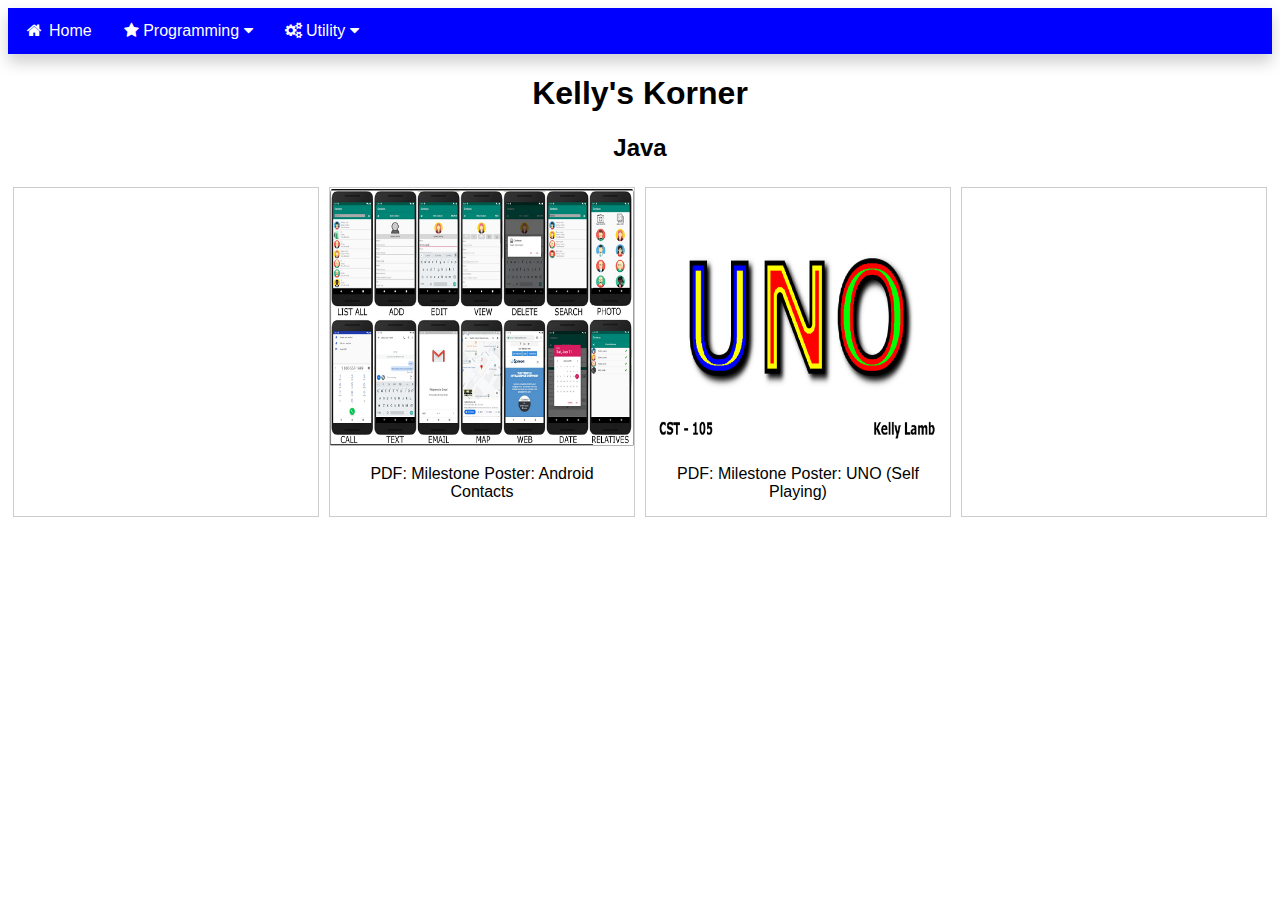
<file: java.html>
<!DOCTYPE html>
<html>
<head>
	<title>Kelly Lamb: Java</title>
	<link rel=stylesheet href="css/nav.css" />
	<link rel=stylesheet href="css/styles.css" />
	<link rel="icon" type="image/x-icon" href="favicon.ico">
	<link rel="shortcut icon" type="image/x-icon" href="favicon.ico">
	<meta name="viewport" content="width=device-width, initial-scale=1">
	<link rel="stylesheet" href="https://cdnjs.cloudflare.com/ajax/libs/font-awesome/4.7.0/css/font-awesome.min.css">
</head>
<body>
	<nav class="navbar">
		<a href="index.html"><i class="fa fa-fw fa-home" aria-hidden="true"></i> Home</a>
		<div class="dropdown">
			<button class="dropbtn"><i class="fa fa-star" aria-hidden="true"></i> Programming 
				<i class="fa fa-caret-down"></i>
			</button>
			<div class="dropdown-content">
				<a href="java.html"><i class="fa fa-file-code-o" aria-hidden="true"></i> Java</a>
				<a href="games.html"><i class="fa fa-file-code-o" aria-hidden="true"></i> Javascript (Games)</a>
				<a href="csharp.html"><i class="fa fa-file-code-o" aria-hidden="true"></i> C#</a>
				<a href="c_cplusplus.html"><i class="fa fa-file-code-o" aria-hidden="true"></i> C/C++</a>
				<a href="php.html"><i class="fa fa-file-code-o" aria-hidden="true"></i> PHP</a>
				<a href="sql.html"><i class="fa fa-file-code-o" aria-hidden="true"></i> SQL</a>
			</div>
		</div> 
		<div class="dropdown">
			<button class="dropbtn"><i class="fa fa-cogs" aria-hidden="true"></i> Utility
				<i class="fa fa-caret-down"></i>
			</button>
			<div class="dropdown-content">
				<a href="./utilities/timer.html"><i class="fa fa fa-cog" aria-hidden="true"></i> Timer</a>
			</div>
		</div> 
	</nav>
	<h1>Kelly's Korner</h1>
	<h2>Java</h2>
	<div class="gallery">
		<div class="gallery-item"></div>

		<div class="gallery-item">
			<a target="_blank" href="./programs/java/CST-135_Poster.pdf">
				<img src="./images/Contacts.png" alt="PDF: Milestone Poster: Android Contacts" width="320px" height="200px">
			</a>
			<div class="desc">PDF: Milestone Poster: Android Contacts</div>
		</div>

		<div class="gallery-item">
			<a target="_blank" href="./programs/java/CST-105_Poster.pdf">
				<img src="./images/UNOSplash.png" alt="PDF: Milestone Poster: UNO (Self Playing)" width="320px" height="200px">
			</a>
			<div class="desc">PDF: Milestone Poster: UNO (Self Playing)</div>
		</div>

		<div class="gallery-item"></div>

	</div>
</body>
</html>
</file>
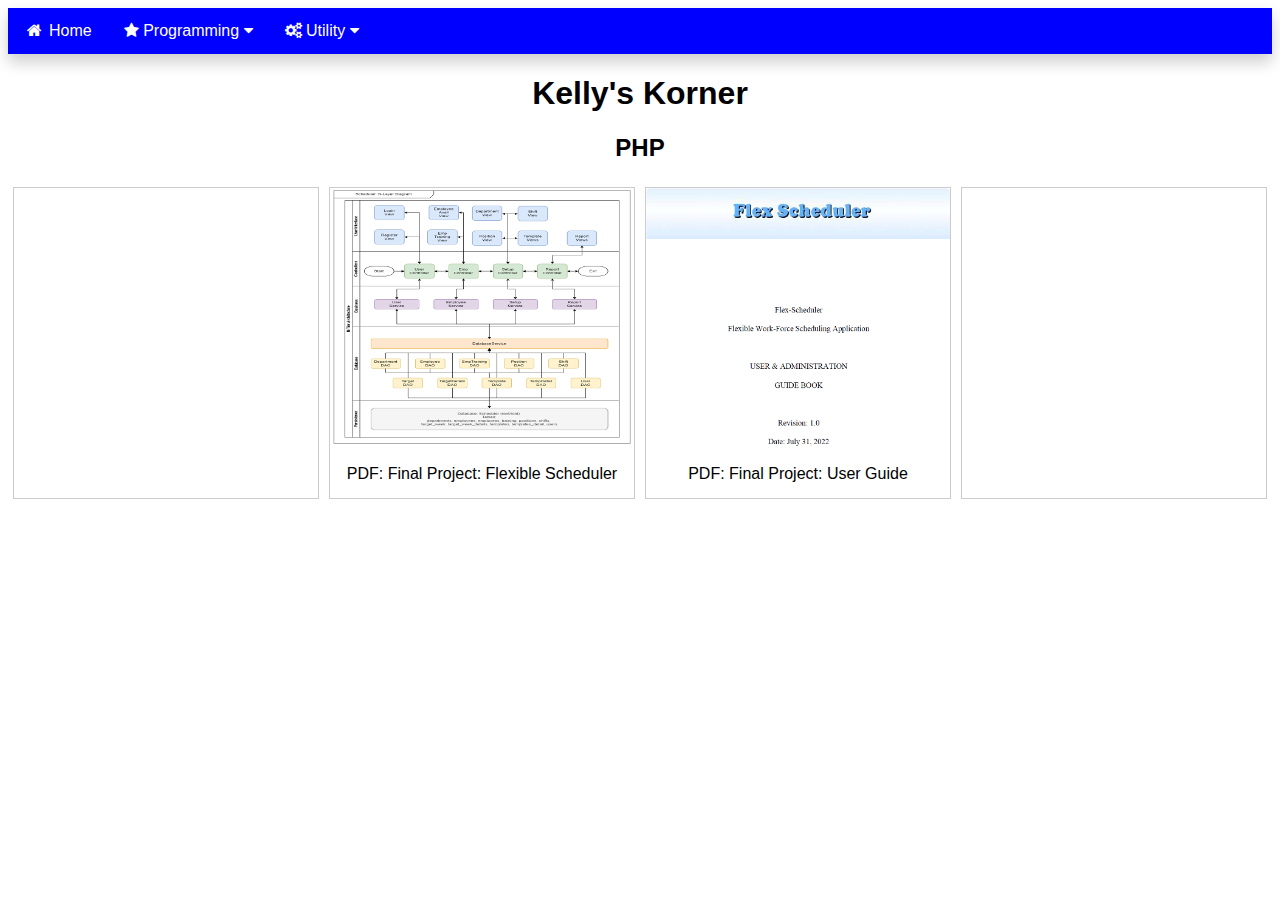
<file: php.html>
<!DOCTYPE html>
<html>
<head>
	<title>Kelly Lamb: PHP</title>
	<link rel=stylesheet href="css/nav.css" />
	<link rel=stylesheet href="css/styles.css" />
	<link rel="icon" type="image/x-icon" href="favicon.ico">
	<link rel="shortcut icon" type="image/x-icon" href="favicon.ico">
	<meta name="viewport" content="width=device-width, initial-scale=1">
	<link rel="stylesheet" href="https://cdnjs.cloudflare.com/ajax/libs/font-awesome/4.7.0/css/font-awesome.min.css">
</head>
<body>
	<nav class="navbar">
		<a href="index.html"><i class="fa fa-fw fa-home" aria-hidden="true"></i> Home</a>
		<div class="dropdown">
			<button class="dropbtn"><i class="fa fa-star" aria-hidden="true"></i> Programming 
				<i class="fa fa-caret-down"></i>
			</button>
			<div class="dropdown-content">
				<a href="java.html"><i class="fa fa-file-code-o" aria-hidden="true"></i> Java</a>
				<a href="games.html"><i class="fa fa-file-code-o" aria-hidden="true"></i> Javascript (Games)</a>
				<a href="csharp.html"><i class="fa fa-file-code-o" aria-hidden="true"></i> C#</a>
				<a href="c_cplusplus.html"><i class="fa fa-file-code-o" aria-hidden="true"></i> C/C++</a>
				<a href="php.html"><i class="fa fa-file-code-o" aria-hidden="true"></i> PHP</a>
				<a href="sql.html"><i class="fa fa-file-code-o" aria-hidden="true"></i> SQL</a>
			</div>
		</div> 
		<div class="dropdown">
			<button class="dropbtn"><i class="fa fa-cogs" aria-hidden="true"></i> Utility
				<i class="fa fa-caret-down"></i>
			</button>
			<div class="dropdown-content">
				<a href="./utilities/timer.html"><i class="fa fa fa-cog" aria-hidden="true"></i> Timer</a>
			</div>
		</div> 
	</nav>
	<h1>Kelly's Korner</h1>
	<h2>PHP</h2>
	<div class="gallery">
		<div class="gallery-item"></div>

		<div class="gallery-item">
			<a target="_blank" href="./programs/php/CST-452-Project-Design.pdf">
				<img src="./images/flex-schedule.png" alt="PDF: Final Project: Flexible Scheduler" width="320px" height="200px">
			</a>
			<div class="desc">PDF: Final Project: Flexible Scheduler</div>
		</div>

		<div class="gallery-item">
			<a target="_blank" href="./programs/php/FlexSchedulerUG.pdf">
				<img src="./images/user-guide.png" alt="PDF: Final Project: User Guide" width="320px" height="200px">
			</a>
			<div class="desc">PDF: Final Project: User Guide</div>
		</div>
		<div class="gallery-item"></div>

	</div>
</body>
</html>
</file>
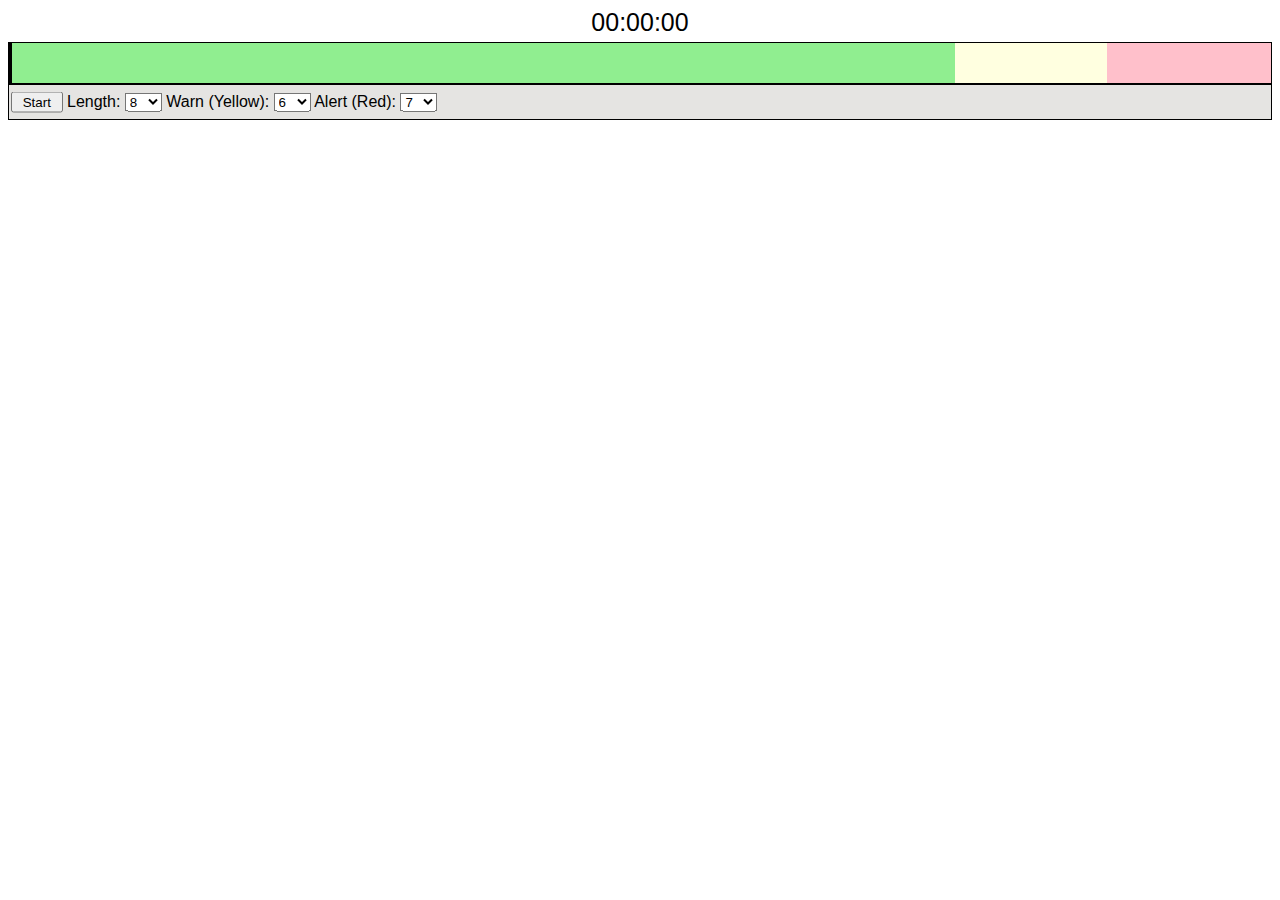
<file: utilities/timer.html>
<!DOCTYPE HTML>
<html>
<head>
<title>Timer</title>
<meta name="viewport" content="width=device-width, initial-scale=1">
<style>
body {
	font-family: Arial, Helvetica, sans-serif;
	background-color: white;
}
p {
	text-align: center;
	font-size: 25px;
	margin: 5px;
	color: black;
}
#color-bar {
	width:100%
	height: 40px;
	min-height: 40px;
	max-height: 40px;
	border: 1px solid black;
	background-image: linear-gradient(to right, lightgreen 75%, lightyellow 75% 87%, pink 87% 100%);
}
#vert-bar {
	border-left: 3px solid black;
	width: 3px;
	min-width: 3px;
	max-width: 3px;
	height: 40px;
	position: relative;
	left: 0%;
	//margin-left: -3px;
	top: 0;
}
.form {
	height: 30px;
	min-height: 30px;
	max-height: 30px;
	border: 1px solid black;
	background-color: #E5E4E2;
	//margin-top: 10px;
	padding: 2px;
	text-align: center;
	font-size: 16px;
	position: relative;
}
.vertical-center {
  margin: 0;
  position: absolute;
  top: 50%;
  -ms-transform: translateY(-50%);
  transform: translateY(-50%);
}
</style>
</head>
<body>
<p id="time-display">00:00:00</p>
<div id="color-bar">
	<div id="vert-bar"></div>
</div>
<div class="form">
<div class="vertical-center">
	<button onclick="resetTimer()">&nbsp;Start&nbsp;</button>
	<label for="length">Length:</label>
	<select id="length">
		<option value="1">1</option>
		<option value="2">2</option>
		<option value="3">3</option>
		<option value="4">4</option>
		<option value="5">5</option>
		<option value="6">6</option>
		<option value="7">7</option>
		<option value="8" selected>8</option>
		<option value="9">9</option>
		<option value="10">10</option>
		<option value="11">11</option>
		<option value="12">12</option>
		<option value="13">13</option>
		<option value="14">14</option>
		<option value="15">15</option>
		<option value="16">16</option>
		<option value="17">17</option>
		<option value="18">18</option>
		<option value="19">19</option>
		<option value="20">20</option>
		<option value="21">21</option>
		<option value="22">22</option>
		<option value="23">23</option>
		<option value="24">24</option>
		<option value="25">25</option>
		<option value="26">26</option>
		<option value="27">27</option>
		<option value="28">28</option>
		<option value="29">29</option>
		<option value="30">30</option>

	</select>
	<label for="warn">Warn (Yellow):</label>
	<select id="warn">
		<option value="1">1</option>
		<option value="2">2</option>
		<option value="3">3</option>
		<option value="4">4</option>
		<option value="5">5</option>
		<option value="6" selected>6</option>
		<option value="7">7</option>
		<option value="8">8</option>
		<option value="9">9</option>
		<option value="10">10</option>
		<option value="11">11</option>
		<option value="12">12</option>
		<option value="13">13</option>
		<option value="14">14</option>
		<option value="15">15</option>
		<option value="16">16</option>
		<option value="17">17</option>
		<option value="18">18</option>
		<option value="19">19</option>
		<option value="20">20</option>
		<option value="21">21</option>
		<option value="22">22</option>
		<option value="23">23</option>
		<option value="24">24</option>
		<option value="25">25</option>
		<option value="26">26</option>
		<option value="27">27</option>
		<option value="28">28</option>
		<option value="29">29</option>
		<option value="30">30</option>

	</select>
	<label for="alert">Alert (Red):</label>
	<select id="alert">
		<option value="1">1</option>
		<option value="2">2</option>
		<option value="3">3</option>
		<option value="4">4</option>
		<option value="5">5</option>
		<option value="6">6</option>
		<option value="7" selected>7</option>
		<option value="8">8</option>
		<option value="9">9</option>
		<option value="10">10</option>
		<option value="11">11</option>
		<option value="12">12</option>
		<option value="13">13</option>
		<option value="14">14</option>
		<option value="15">15</option>
		<option value="16">16</option>
		<option value="17">17</option>
		<option value="18">18</option>
		<option value="19">19</option>
		<option value="20">20</option>
		<option value="21">21</option>
		<option value="22">22</option>
		<option value="23">23</option>
		<option value="24">24</option>
		<option value="25">25</option>
		<option value="26">26</option>
		<option value="27">27</option>
		<option value="28">28</option>
		<option value="29">29</option>
		<option value="30">30</option>
	</select>
</div>
</div>
<script>
// Set timer initial values - will be overridden when timer is reset
var timerActivated = new Date().getTime();
var timerTarget = new Date().getTime();
var timerPos = 0;
var timerActive = false;

// Update the timer every second
var x = setInterval(function() {

	// Bail out if timer is not active
	if (! timerActive) return;

	// Get current time
	var now = new Date().getTime();

	// Find the distance between now and the activated(start) time
	var distance = now - timerActivated;

	// Time calculations for hours, minutes and seconds
	var hours = Math.floor((distance % 86400000) / 3600000);
	var minutes = Math.floor((distance % 3600000) / 60000);
	var seconds = Math.floor((distance % 60000) / 1000);
	document.getElementById("time-display").innerHTML = String(hours).padStart(2,'0') + ":" + String(minutes).padStart(2,'0') + ":" + String(seconds).padStart(2,'0');

	timerPos = Math.floor(100 * (now - timerActivated) / ( timerTarget - timerActivated));
	if (timerPos > 100) timerPos = 0;
	document.getElementById("vert-bar").style.left = timerPos + "%";

	// Deactive timer when target is reached
	if (now >= timerTarget) timerActive = false;

}, 1000);

function resetTimer()
{
	timerActive = false;
	timerPos = 0;
	var timerLength = document.getElementById("length").value;
	var timerWarn =  document.getElementById("warn").value;
	var timerAlert =  document.getElementById("alert").value;
	timerActivated = new Date().getTime();
	timerTarget = new Date(timerActivated + (60000 * timerLength)).getTime();

	var pctGreen = Math.min(Math.floor(100 * (timerWarn / timerLength)), 100);
	var pctYellow = Math.min(Math.floor(100 * (timerAlert / timerLength)), 100);
	
	document.getElementById("color-bar").style.backgroundImage = "linear-gradient(to right, lightgreen " + pctGreen + "%, lightyellow " + pctGreen + "% " + pctYellow + "%, pink " + pctYellow +"% 100%)";
	
	timerActive = true;
}
</script>

</body>
</html>
</file>
<file: css/nav.css>
body {
  font-family: Arial, Helvetica, sans-serif;
}

.navbar {
  overflow: hidden;
  background-color: blue;
  box-shadow: 0px 8px 16px 0px rgba(0,0,0,0.2);
}

.navbar a {
  float: left;
  font-size: 16px;
  color: white;
  text-align: center;
  padding: 14px 16px;
  text-decoration: none;
}

.dropdown {
  float: left;
  overflow: hidden;
}

.dropdown .dropbtn {
  font-size: 16px;  
  border: none;
  outline: none;
  color: white;
  padding: 14px 16px;
  background-color: inherit;
  font-family: inherit;
  margin: 0;
}

.navbar a:hover, .dropdown:hover .dropbtn {
  background-color: black;
}

.dropdown-content {
  display: none;
  position: absolute;
  background-color: #f9f9f9;
  min-width: 160px;
  box-shadow: 0px 8px 16px 0px rgba(0,0,0,0.2);
  z-index: 1;
}

.dropdown-content a {
  float: none;
  color: black;
  padding: 12px 16px;
  text-decoration: none;
  display: block;
  text-align: left;
}

.dropdown-content a:hover {
  background-color: #ddd;
}

.dropdown:hover .dropdown-content {
  display: block;
}
</file>
<file: css/styles.css>
.card {
  margin: auto;
  box-shadow: 0 4px 8px 0 rgba(0,0,0,0.2);
  transition: 0.3s;
  width: 20%;
  border-radius: 5px;
}

.card:hover {
  box-shadow: 0 8px 16px 0 rgba(0,0,0,0.2);
}

img {
  border-radius: 5px 5px 0 0;
}

.container {
  padding: 2px 16px;
}
.center {
  margin: auto;
  width: 50%;
  border: 3px solid green;
  padding: 10px;
}
h1,h2 {
  text-align: center;
}

div.gallery {
  display: flex;
  flex-wrap: wrap;
  justify-content: flex-start;
}

div.gallery-item {
  margin: 5px;
  border: 1px solid #ccc;
  flex: 20%;
}

div.gallery-item:hover {
  border: 1px solid #777;
}

div.gallery-item img {
  width: 100%;
  height: auto;
}

div.gallery-item div.desc {
  padding: 15px;
  text-align: center;
}
</file>
